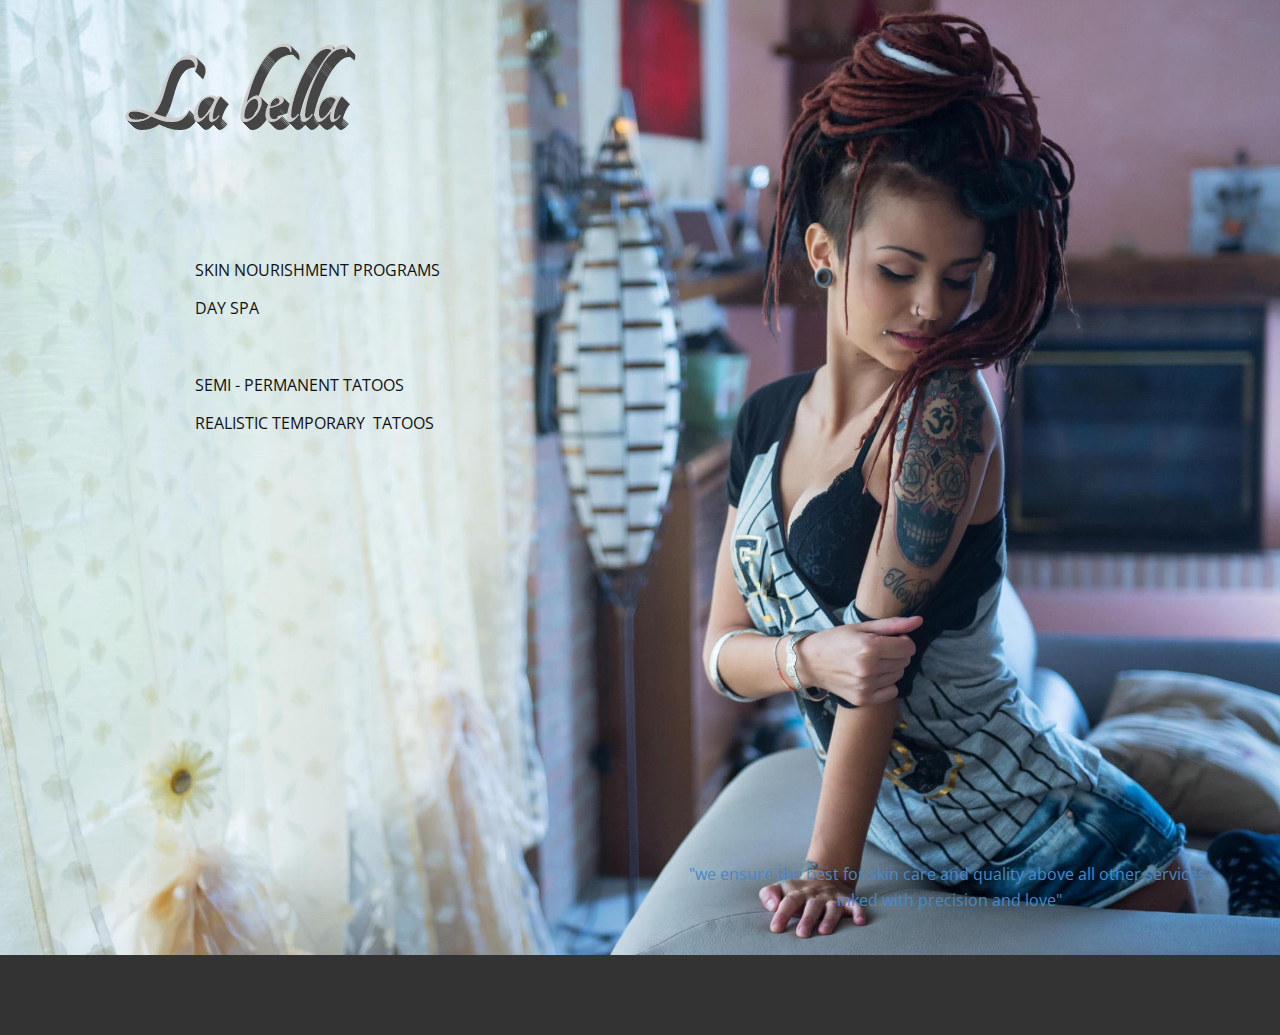
<file: index.html>
<!DOCTYPE html>
<html style="font-size: 16px;">
  <head>
    <meta name="viewport" content="width=device-width, initial-scale=1.0">
    <meta charset="utf-8">
    <meta name="keywords" content="INSPIRED DESIGN. UNPARALLELED EXPERIENCE.EXEMPLARY SERVICE.">
    <meta name="description" content="">
    <meta name="page_type" content="np-template-header-footer-from-plugin">
    <title>Page 2</title>
    <link rel="stylesheet" href="nicepage.css" media="screen">
<link rel="stylesheet" href="Page-2.css" media="screen">
    <script class="u-script" type="text/javascript" src="jquery-1.9.1.min.js" defer=""></script>
    <script class="u-script" type="text/javascript" src="nicepage.js" defer=""></script>
    <meta name="generator" content="Nicepage 3.10.4, nicepage.com">
    <link id="u-theme-google-font" rel="stylesheet" href="https://fonts.googleapis.com/css?family=Roboto:100,100i,300,300i,400,400i,500,500i,700,700i,900,900i|Open+Sans:300,300i,400,400i,600,600i,700,700i,800,800i">
    
    
    <script type="application/ld+json">{
		"@context": "http://schema.org",
		"@type": "Organization",
		"name": "",
		"url": "index.html"
}</script>
    <meta property="og:title" content="Page 2">
    <meta property="og:type" content="website">
    <meta name="theme-color" content="#478ac9">
    <link rel="canonical" href="index.html">
    <meta property="og:url" content="index.html">
  </head>
  <body data-home-page="https://website308466.nicepage.io/Page-2.html?version=1c6c186b-8e7f-48fd-a9ef-39757abbcb08" data-home-page-title="Page 2" class="u-body">
    <section class="u-align-center u-clearfix u-image u-section-1" id="sec-46d7" data-image-width="2560" data-image-height="1600">
      <div class="u-clearfix u-sheet u-sheet-1">
        <div class="u-clearfix u-layout-wrap u-layout-wrap-1">
          <div class="u-layout">
            <div class="u-layout-col">
              <div class="u-size-30">
                <div class="u-layout-row">
                  <div class="u-container-style u-layout-cell u-right-cell u-size-60 u-layout-cell-1">
                    <div class="u-container-layout u-valign-bottom-lg u-container-layout-1">
                      <p class="u-text u-text-1">skin nourishment programs</p>
                      <p class="u-align-center u-text u-text-2">day spa&nbsp;</p>
                    </div>
                  </div>
                </div>
              </div>
              <div class="u-size-30">
                <div class="u-layout-col">
                  <div class="u-align-left u-container-style u-layout-cell u-left-cell u-right-cell u-size-60 u-layout-cell-2">
                    <div class="u-container-layout u-container-layout-2">
                      <p class="u-text u-text-3">semi - permanent tatoos</p>
                      <p class="u-text u-text-4">realistic temporary&nbsp; tatoos</p>
                    </div>
                  </div>
                </div>
              </div>
            </div>
          </div>
        </div>
        <img src="images/Labella.png" alt="" class="u-image u-image-default u-image-1" data-image-width="327" data-image-height="161">
        <p class="u-text u-text-default u-text-white u-text-5">
          <a class="u-active-none u-border-none u-btn u-button-link u-button-style u-hover-none u-none u-text-palette-1-base u-btn-1" href="https://frenchi3.github.io">"we ensure the best for skin care and quality above all other services&nbsp;<br>inked with precision and love"
          </a>
        </p>
      </div>
    </section>
    
    
    
    <section class="u-backlink u-clearfix u-grey-80">
      <a class="u-link" href="https://frenchi3.github.io" target="_blank">
        <span></span>
      </a>
      <p class="u-text">
        <span></span>
      </p>
      <a class="u-link" href="https://nicepage.com/" target="_blank">
        <span></span>
      </a> 
    </section>
  </body>
</html>
</file>
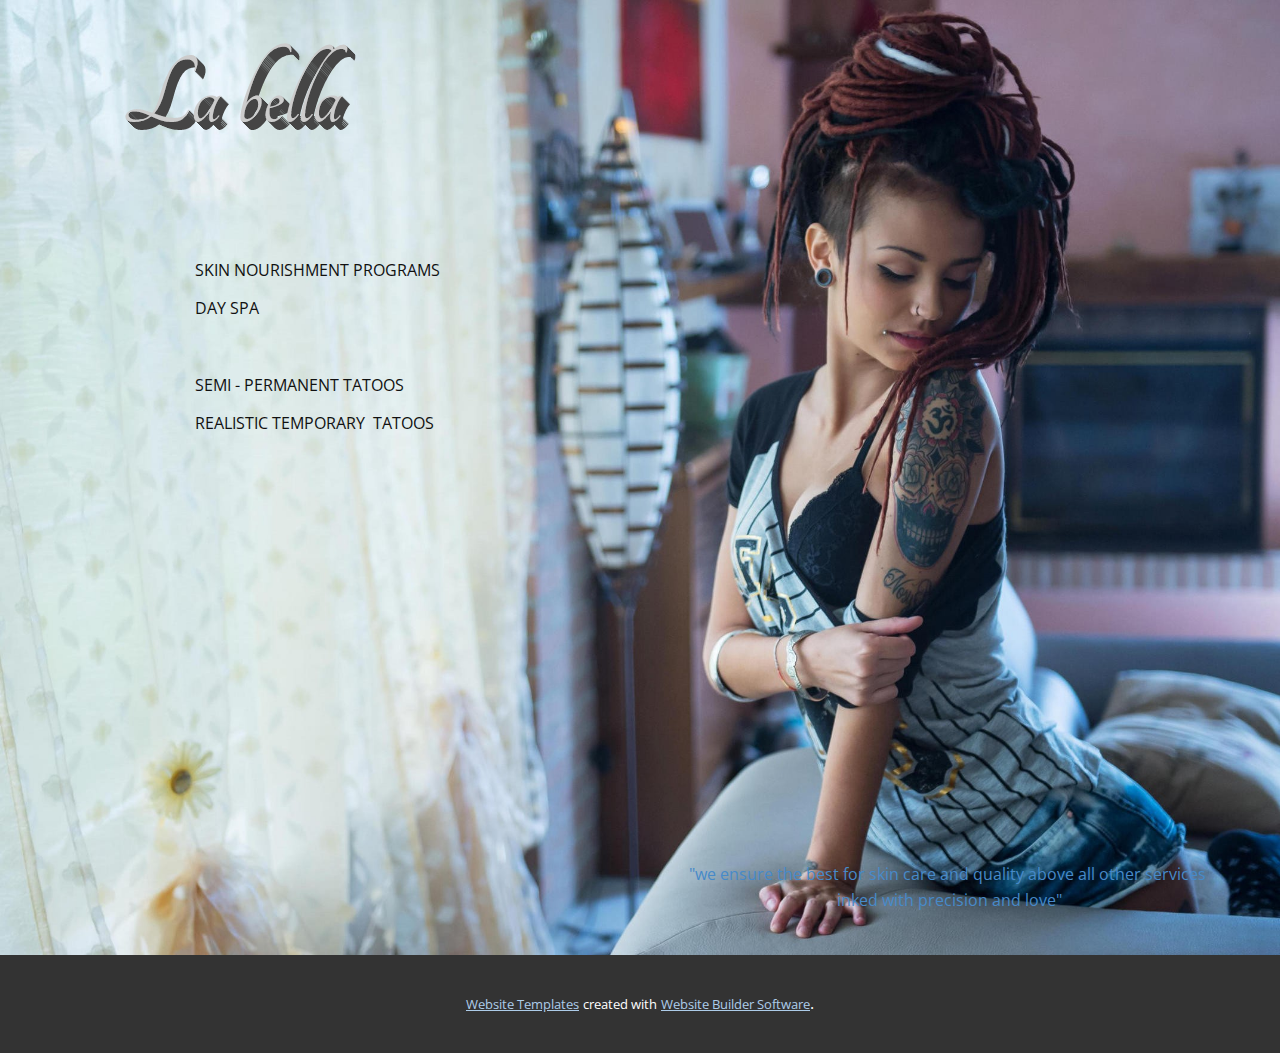
<file: Page-2.html>
<!DOCTYPE html>
<html style="font-size: 16px;">
  <head>
    <meta name="viewport" content="width=device-width, initial-scale=1.0">
    <meta charset="utf-8">
    <meta name="keywords" content="INSPIRED DESIGN. UNPARALLELED EXPERIENCE.EXEMPLARY SERVICE.">
    <meta name="description" content="">
    <meta name="page_type" content="np-template-header-footer-from-plugin">
    <title>Page 2</title>
    <link rel="stylesheet" href="nicepage.css" media="screen">
<link rel="stylesheet" href="Page-2.css" media="screen">
    <script class="u-script" type="text/javascript" src="jquery-1.9.1.min.js" defer=""></script>
    <script class="u-script" type="text/javascript" src="nicepage.js" defer=""></script>
    <meta name="generator" content="Nicepage 3.10.4, nicepage.com">
    <link id="u-theme-google-font" rel="stylesheet" href="https://fonts.googleapis.com/css?family=Roboto:100,100i,300,300i,400,400i,500,500i,700,700i,900,900i|Open+Sans:300,300i,400,400i,600,600i,700,700i,800,800i">
    
    
    <script type="application/ld+json">{
		"@context": "http://schema.org",
		"@type": "Organization",
		"name": "",
		"url": "index.html"
}</script>
    <meta property="og:title" content="Page 2">
    <meta property="og:type" content="website">
    <meta name="theme-color" content="#478ac9">
    <link rel="canonical" href="index.html">
    <meta property="og:url" content="index.html">
  </head>
  <body class="u-body">
    <section class="u-align-center u-clearfix u-image u-section-1" id="sec-46d7" data-image-width="2560" data-image-height="1600">
      <div class="u-clearfix u-sheet u-sheet-1">
        <div class="u-clearfix u-layout-wrap u-layout-wrap-1">
          <div class="u-layout">
            <div class="u-layout-col">
              <div class="u-size-30">
                <div class="u-layout-row">
                  <div class="u-container-style u-layout-cell u-right-cell u-size-60 u-layout-cell-1">
                    <div class="u-container-layout u-valign-bottom-lg u-container-layout-1">
                      <p class="u-text u-text-1">skin nourishment programs</p>
                      <p class="u-align-center u-text u-text-2">day spa&nbsp;</p>
                    </div>
                  </div>
                </div>
              </div>
              <div class="u-size-30">
                <div class="u-layout-col">
                  <div class="u-align-left u-container-style u-layout-cell u-left-cell u-right-cell u-size-60 u-layout-cell-2">
                    <div class="u-container-layout u-container-layout-2">
                      <p class="u-text u-text-3">semi - permanent tatoos</p>
                      <p class="u-text u-text-4">realistic temporary&nbsp; tatoos</p>
                    </div>
                  </div>
                </div>
              </div>
            </div>
          </div>
        </div>
        <img src="images/Labella.png" alt="" class="u-image u-image-default u-image-1" data-image-width="327" data-image-height="161">
        <p class="u-text u-text-default u-text-white u-text-5">
          <a class="u-active-none u-border-none u-btn u-button-link u-button-style u-hover-none u-none u-text-palette-1-base u-btn-1" href="https://nicepage.com">"we ensure the best for skin care and quality above all other services&nbsp;<br>inked with precision and love"
          </a>
        </p>
      </div>
    </section>
    
    
    
    <section class="u-backlink u-clearfix u-grey-80">
      <a class="u-link" href="https://nicepage.com/website-templates" target="_blank">
        <span>Website Templates</span>
      </a>
      <p class="u-text">
        <span>created with</span>
      </p>
      <a class="u-link" href="https://nicepage.com/" target="_blank">
        <span>Website Builder Software</span>
      </a>. 
    </section>
  </body>
</html>
</file>
